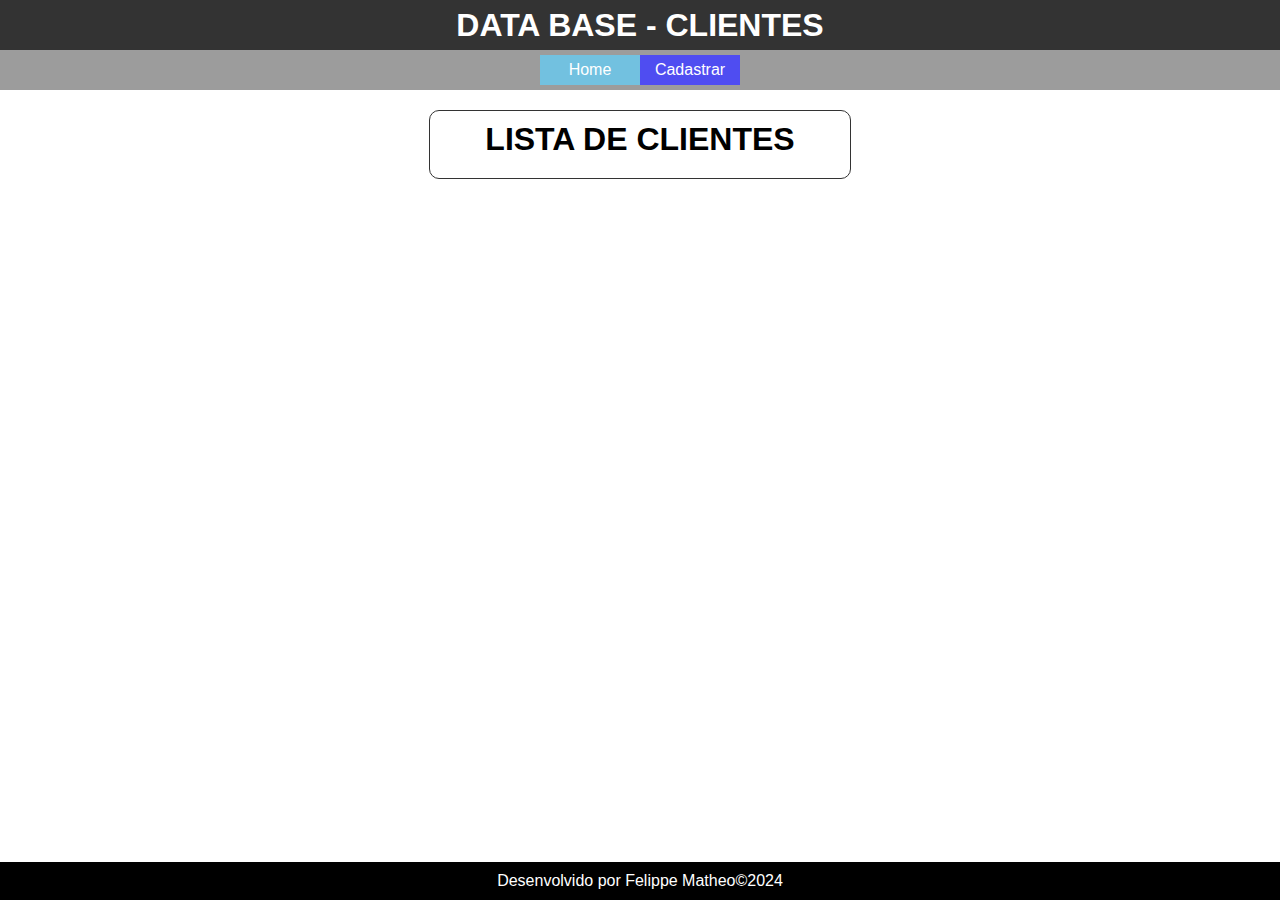
<file: crud/index.html>
<!DOCTYPE html>
<html lang="en">
<head>
    <meta charset="UTF-8">
    <meta name="viewport" content="width=device-width, initial-scale=1.0">
    <link rel="stylesheet" href="style.css">
    <title>CRUD</title>
</head>
<body>

    <main>
        <header>
            <h1>DATA BASE - CLIENTES</h1>
        </header>

        <nav>
            <ul>
                <li><a class="menuLink" href="index.html">Home</a></li>
                <li><a class="menuLink" href="cadastrar/cadastrar.html">Cadastrar</a></li>
            </ul>
        </nav>
        
        <section class="content">
            <h1 class="titulo">LISTA DE CLIENTES</h1>
            <ul id="lista">
                
            </ul>
        </section>

        <footer>
            <p>Desenvolvido por Felippe Matheo©2024</p>
        </footer>
    </main>

    <script src="utils.js"></script>
    <script src="main.js"></script>
</body>
</html>
</file>
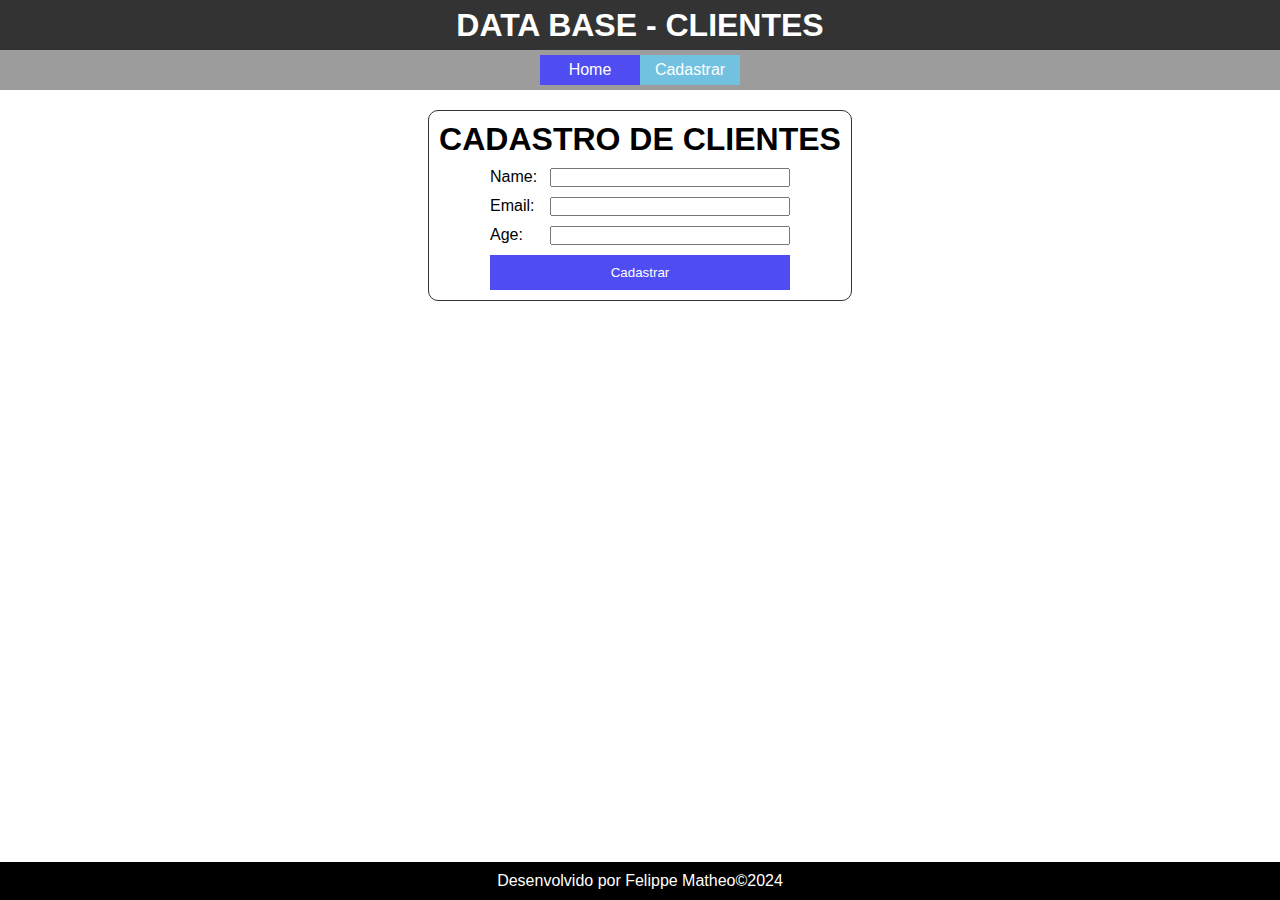
<file: crud/cadastrar/cadastrar.html>
<!DOCTYPE html>
<html lang="en">
<head>
    <meta charset="UTF-8">
    <meta name="viewport" content="width=device-width, initial-scale=1.0">
    <link rel="stylesheet" href="../style.css">
    <title>CRUD</title>
</head>
<body>
    
    <main>
        <header>
            <h1>DATA BASE - CLIENTES</h1>
        </header>

        <nav>
            <ul>
                <li><a class="menuLink" href="../index.html">Home</a></li>
                <li><a class="menuLink" href="cadastrar.html">Cadastrar</a></li>
            </ul>
        </nav>
        

        <section class="contentForm">
            <h1>CADASTRO DE CLIENTES</h1>
            <form id="myForm" >
                <div class="myForm">
                    <label for="name1">Name:</label>
                    <input type="text" id="name1" name="name1" required>

                    <label for="email">Email:</label>
                    <input type="text" id="email" name="email" required>

                    <label for="age">Age:</label>
                    <input type="number" id="age" name="age" required>
                </div>

                <div >
                    <button onclick="cadastrar()" id="btn-cadastrar" class="btnForm" type="submit">Cadastrar</button>
                </div>
            </form>
        </section>
        
        <footer>
            <p>Desenvolvido por Felippe Matheo©2024</p>
        </footer>
    </main>

    <script src="../utils.js"></script>
    <script src="cadastrar.js"></script>
</body>
</html>
</file>
<file: crud/style.css>
* {
    margin: 0;
    padding: 0;
}

html {
    height: 100vh;
}

main {
    display: flex;
    flex-direction: column;
    align-items: center;
}


/* =================================================================================
CABEÇALHO */
header {
    display: flex;
    justify-content: center;
    align-items: center;
    background-color: #333;
    color: white;
    width: 100%;
    height: 50px;
    font-family: 'Franklin Gothic Medium', 'Arial Narrow', Arial, sans-serif;
}

ul {
    list-style-type: none;
}

nav {
   background-color: rgb(156, 156, 156);
   width: 100%;
}

nav ul {
    display: flex;
    justify-content: center;
    padding: 5px;
}

.menuLink {
    display: flex;
    justify-content: center;
    align-items: center;
    font-family: 'Franklin Gothic Medium', 'Arial Narrow', Arial, sans-serif;
    background-color: #4f4df1;
    width: 100px;
    height: 30px;
    text-decoration: none;
    color: rgb(255, 255, 255);
}

.menuLink:hover {
    color: rgb(0, 0, 0);
    background-color: #818181;
}

/* =================================================================================
 Lista de animais */
.content {
    display: flex;
    flex-direction: column;
    justify-content: start;
    width: 400px;
    margin-top: 20px;
    margin-bottom: 50px;
    font-family: 'Courier New', Courier, monospace;
    border: 1px solid #333;
    border-radius: 10px;
    padding: 10px;
}

.content .titulo {
     font-weight: bold;
    text-align: center;
    margin-bottom: 10px;
    font-family: 'Franklin Gothic Medium', 'Arial Narrow', Arial, sans-serif;
}

.btn-excluir {
    background-color: #f14f4f;
    color: white;
    padding: 5px;
    margin: 3px;
    border: none;
    cursor: pointer;
}

.btn-excluir:hover {
    background-color: #6d2121;
}

.linkCliente {
    text-decoration: none;
    color: black;
    margin-left: 10px;
}

.linkCliente:hover {
    color: #4f4df1;
    font-weight: bold;
}


footer {
    position: fixed;
    bottom: 0;
    width: 100%;
    background-color: #000000;
    padding: 10px;
    text-align: center;
    color: white;
    font-family: 'Franklin Gothic Medium', 'Arial Narrow', Arial, sans-serif;
  }

/* =================================================================================
 Formulário */

.contentForm {
    display: flex;
    flex-direction: column;
    justify-content: center;
    align-items: center;
    gap: 10px;
    margin-top: 20px;
    font-family: 'Franklin Gothic Medium', 'Arial Narrow', Arial, sans-serif;
    border: 1px solid #333;
    border-radius: 10px;
    padding: 10px;
}

.myForm {
    display: grid;
    gap: 10px;
    grid-template-columns: 50px auto;
    width: 300px;
}


.btnForm {
    background-color: #4f4df1;
    margin-top: 10px;
    color: white;
    padding: 10px;
    border: none;
    cursor: pointer;
    width: 100%;
}

.active {
    background-color: #72c1e0;
}
</file>
